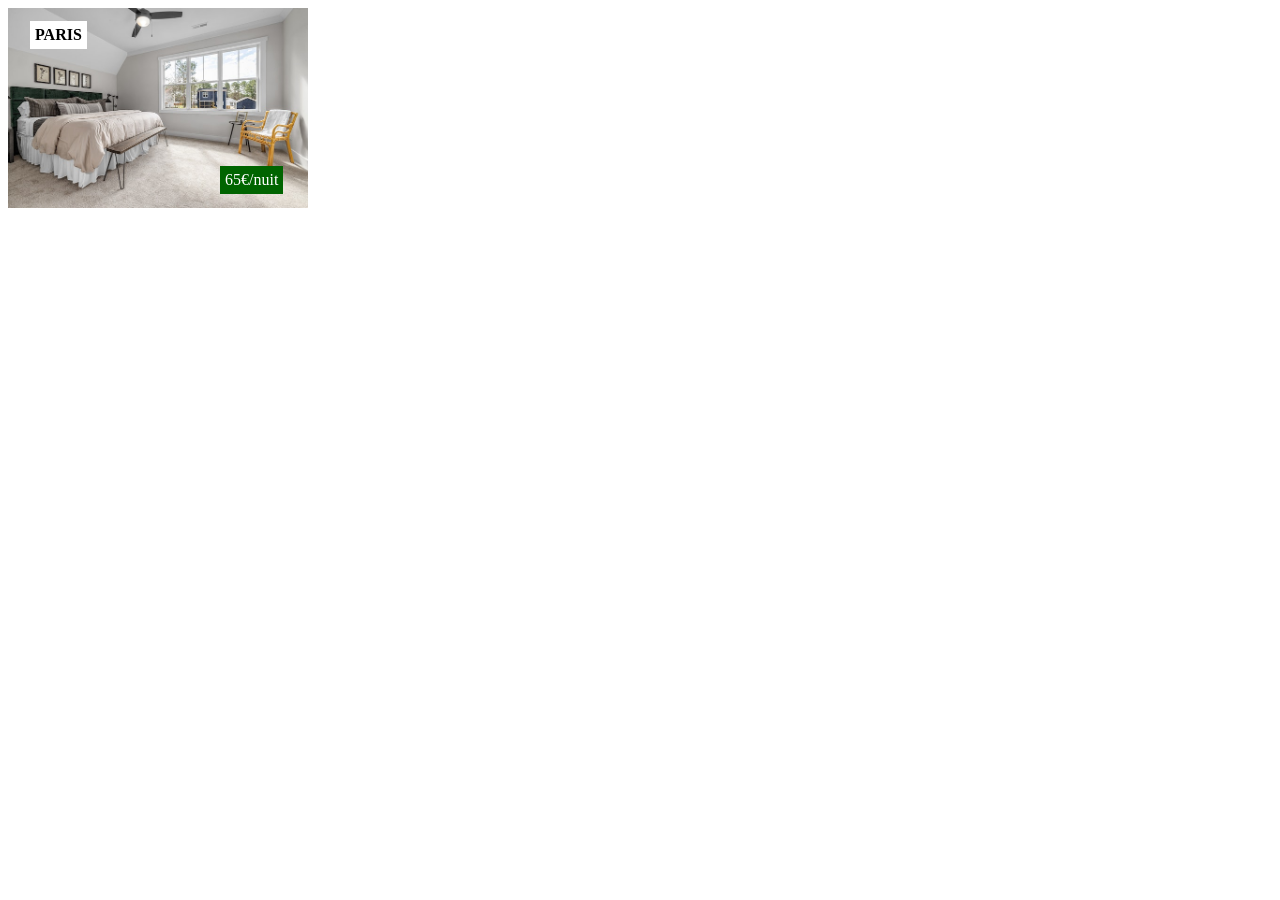
<file: index.html>
<!DOCTYPE html>
<html lang="fr">
<head>
    <meta charset="UTF-8">
    <meta http-equiv="X-UA-Compatible" content="IE=edge">
    <meta name="viewport" content="width=device-width, initial-scale=1.0">
    <title>AirbnPanda | Cours Git</title>
    <link rel="stylesheet" href="./assets/css/style.css">
</head>
<body>
    <img src="./img/chambre.jpg" width="300px" alt="Chambre lumineuse à louer Paris">
    <h4>PARIS</h4>
    <p>65€/nuit</p>

</body>
</html>
</file>
<file: assets/css/style.css>
img {
    width: 300px;
}

/* Ajout et modification réalisée par Dev2*/
h4 {
    background-color: white;
    padding: 5px;
    position: absolute;
    top: 0;
    left: 30px;  
}

p {
    background-color: darkgreen; /* Modification réalisée par Dev1*/
    padding: 5px;
    color: white;
    position: absolute;
    top: 150px;
    left: 220px;
}
</file>
